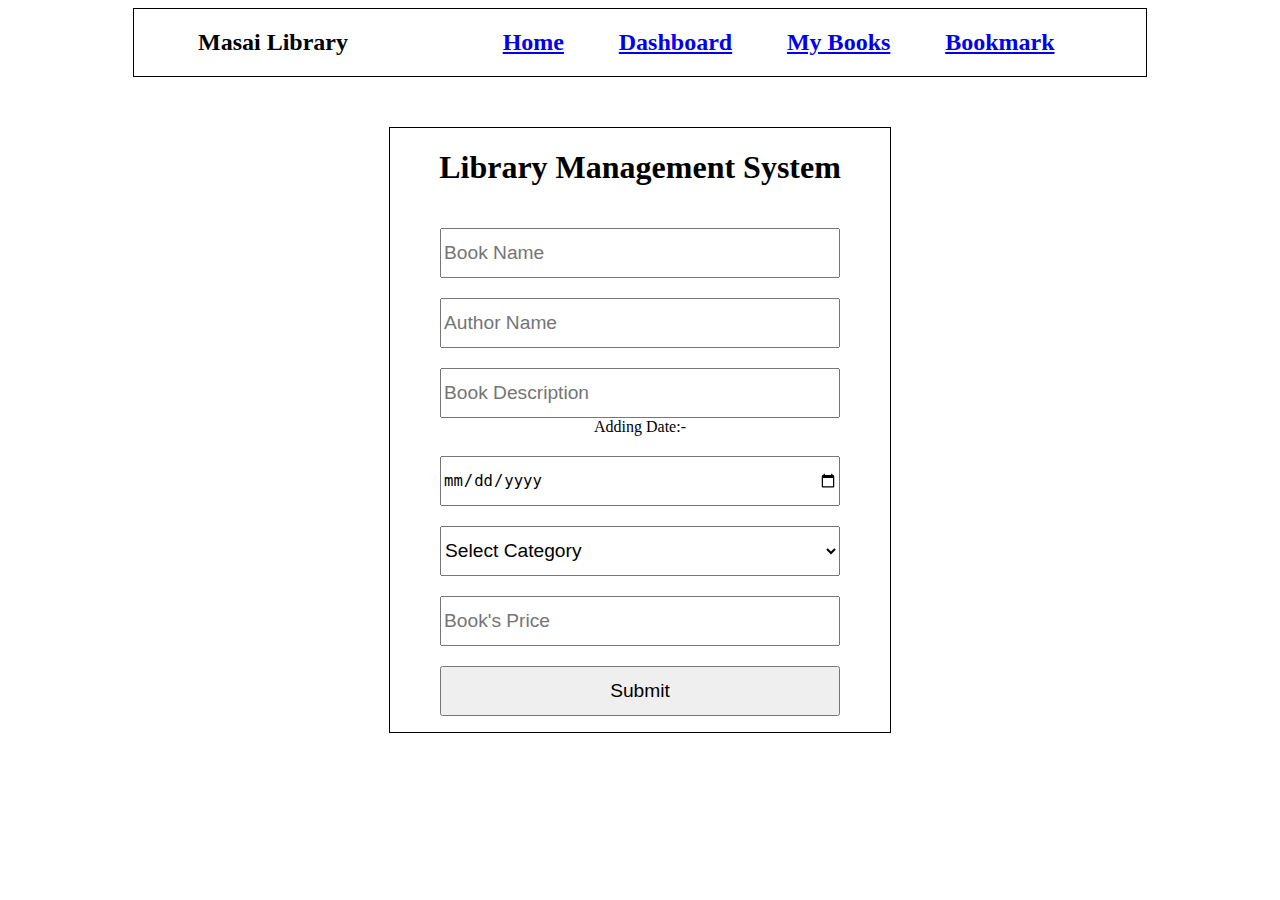
<file: LMS/index.html>
<html>
  <head>
    <title>Web20-C4</title>
    <link rel="stylesheet" href="./Styles/index.css">
  </head>
  <body>
    <div id="navbar">
      <h2>Masai Library</h2>
      <div>
        <a href="./index.html">
          <h2>Home</h2>
        </a>
        <a href="./dashboard.html">
          <h2>Dashboard</h2>
        </a>
        <a href="./buy.html">
          <h2>My Books</h2>
        </a>
        <a href="./bookmark.html">
          <h2>Bookmark</h2>
        </a>
      </div>
    </div>
    <div id="create">
      <h1>Library Management System</h1>
      <form  >
        <input id="name" placeholder="Book Name" type="text" /><br/>
        <input id="author" placeholder="Author Name" type="text" /><br/>
        <input id="desc" placeholder="Book Description" type="text" /><br/>
        <label for="">Adding Date:-</label><br/>
        <input type="date" id="added"/><br/>
        <select id="category">
          <option value="">Select Category</option>
          <option value="Fiction">Fiction</option>
          <option value="Self Help">Self Help</option>
          <option value="Finance">Finance</option>
        </select><br/>
        <input id="price" placeholder="Book's Price" type="number" /><br/>
        <input type="submit" value="Submit" id="submit" />
      </form>
    </div>
  </body>
</html>
<script  src="./Scripts/index.js"></script>
</file>
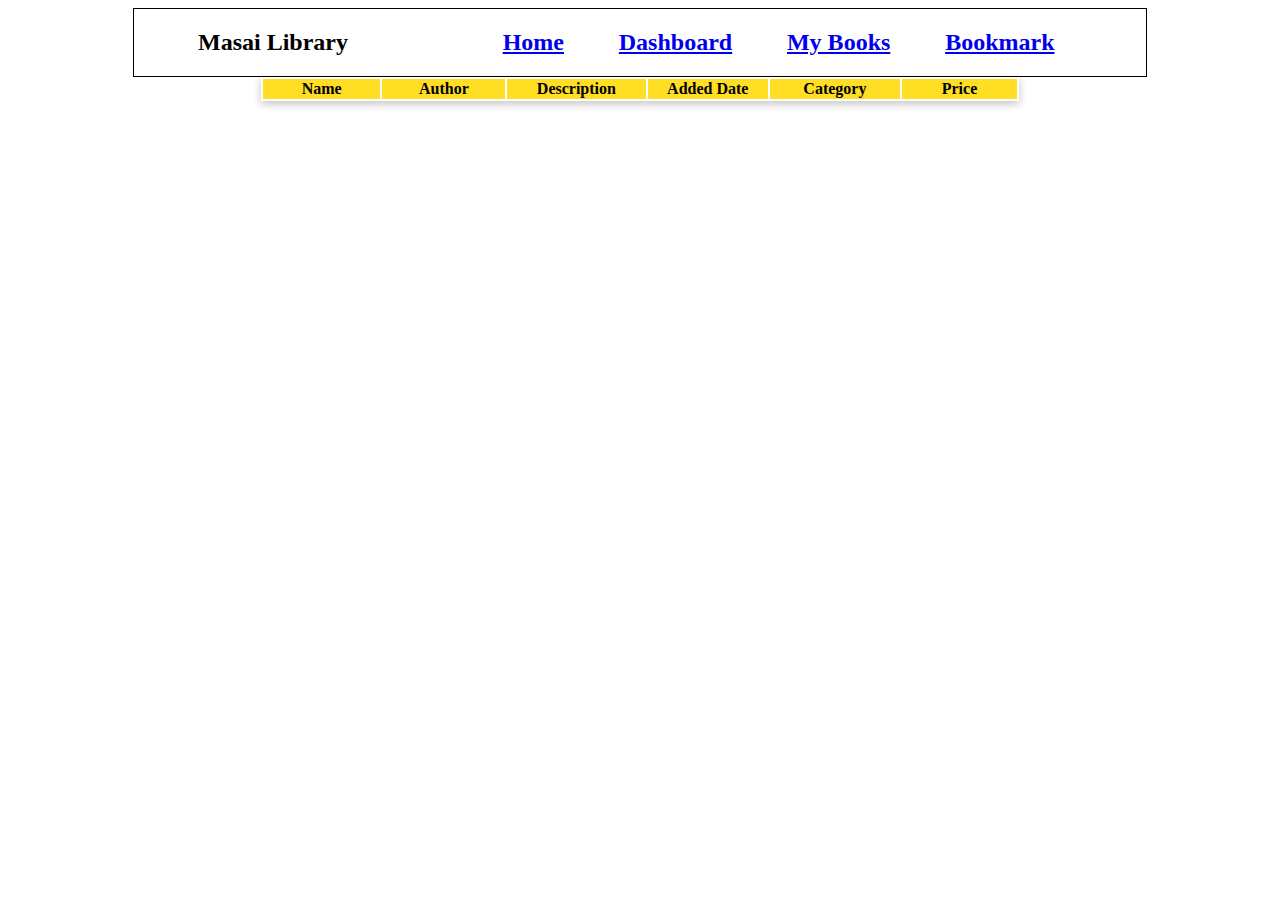
<file: LMS/bookmark.html>
<html>

<head>
  <title>Web20-C4</title>
  <link rel="stylesheet" href="./Styles/bookmarks.css">
</head>

<body>
  <div id="navbar">
    <h2>Masai Library</h2>
    <div>
      <a href="./index.html">
        <h2>Home</h2>
      </a>
      <a href="./dashboard.html">
        <h2>Dashboard</h2>
      </a>
      <a href="./buy.html">
        <h2>My Books</h2>
      </a>
      <a href="./bookmark.html">
        <h2>Bookmark</h2>
      </a>
    </div>
  </div>
  <table>
    <thead>
      <tr>
        <th>Name</th>
        <th>Author</th>
        <th>Description</th>
        <th>Added Date</th>
        <th>Category</th>
        <th>Price</th>
      </tr>
    </thead>
    <tbody>
      <!-- Append your data here  -->
    </tbody>
  </table>
</body>

</html>
</file>
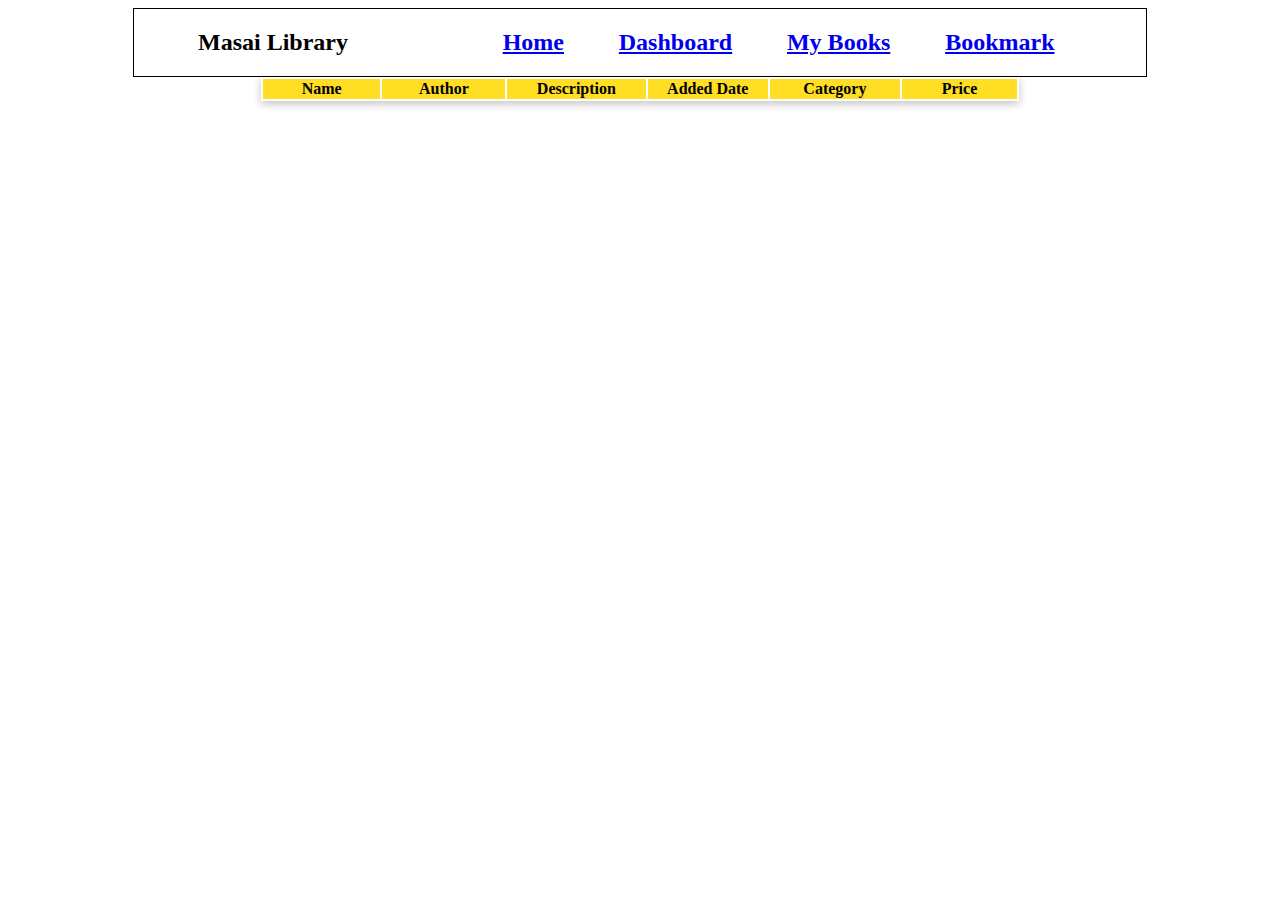
<file: LMS/buy.html>
<html>

<head>
  <title>Web20-C4</title>
  <link rel="stylesheet" href="./Styles/buy.css">
</head>

<body>
  <div id="navbar">
    <h2>Masai Library</h2>
    <div>
      <a href="./index.html">
        <h2>Home</h2>
      </a>
      <a href="./dashboard.html">
        <h2>Dashboard</h2>
      </a>
      <a href="./buy.html">
        <h2>My Books</h2>
      </a>
      <a href="./bookmark.html">
        <h2>Bookmark</h2>
      </a>
    </div>
  </div>
  <table>
    <thead>
      <tr>
        <th>Name</th>
        <th>Author</th>
        <th>Description</th>
        <th>Added Date</th>
        <th>Category</th>
        <th>Price</th>
      </tr>
    </thead>
    <tbody>
      <!-- Append your data here  -->
    </tbody>
  </table>
</body>

</html>
<script  src="./Scripts/buy.js"></script>
</file>
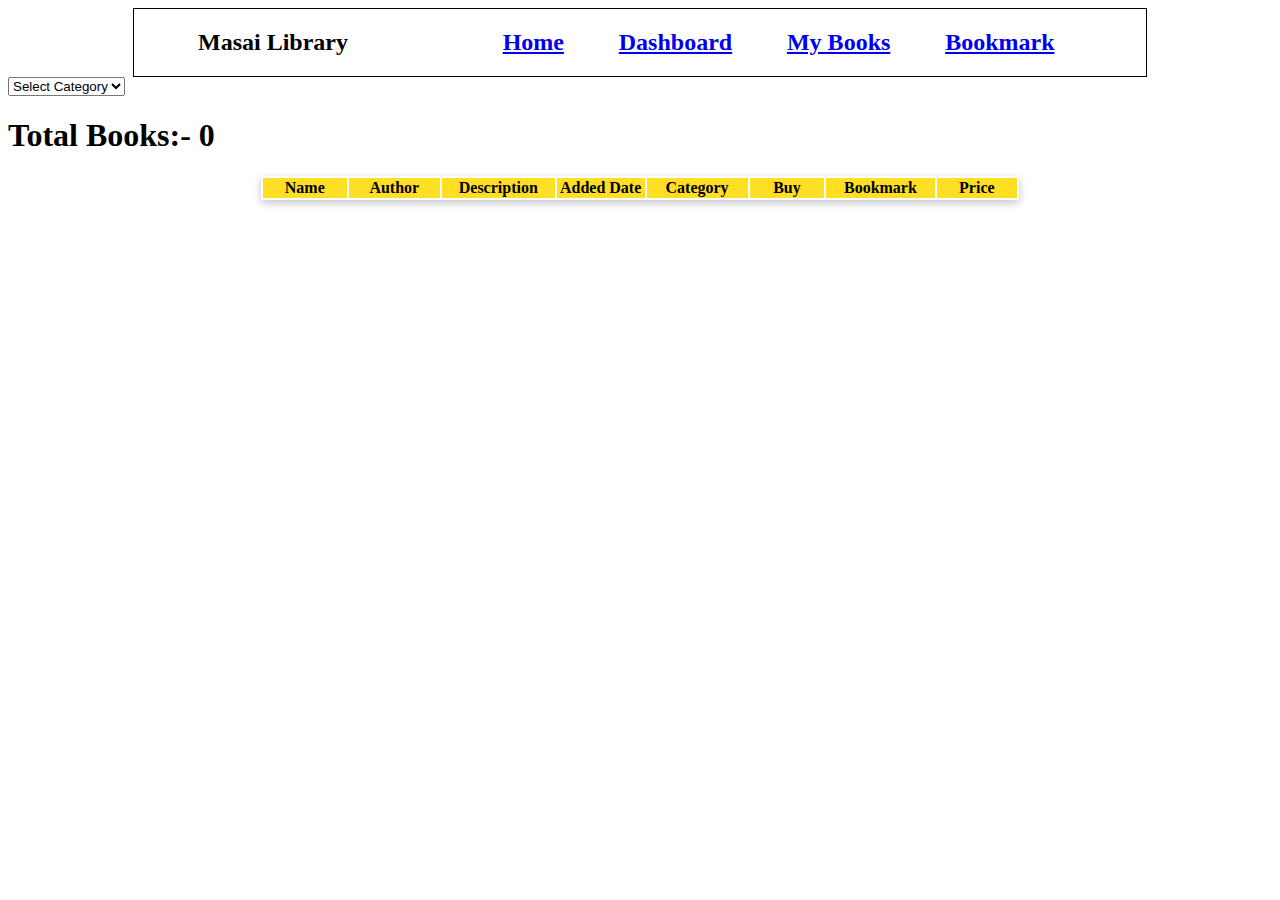
<file: LMS/dashboard.html>
<html>

<head>
  <title>Web20-C4</title>
  <link rel="stylesheet" href="./Styles/dashboard.css">
</head>

<body>
  <div id="navbar">
    <h2>Masai Library</h2>
    <div>
      <a href="./index.html">
        <h2>Home</h2>
      </a>
      <a href="./dashboard.html">
        <h2>Dashboard</h2>
      </a>
      <a href="./buy.html">
        <h2>My Books</h2>
      </a>
      <a href="./bookmark.html">
        <h2>Bookmark</h2>
      </a>
    </div>
  </div>
  <select id="filter">
    <option value="">Select Category</option>
    <option value="Fiction">Fiction</option>
    <option value="Self Help">Self Help</option>
    <option value="Finance">Finance</option>
  </select>
  <h1>Total Books:- <span id="book-count">0</span></h1>
  <table>
    <thead>
      <tr>
        <th>Name</th>
        <th>Author</th>
        <th>Description</th>
        <th>Added Date</th>
        <th>Category</th>
        <th>Buy</th>
        <th>Bookmark</th>
        <th>Price</th>
      </tr>
    </thead>
    <tbody>
      <!-- Append your data here  -->
    </tbody>
  </table>
</body>
</html>
<script  src="./Scripts/dashboard.js"></script>
</file>
<file: LMS/Styles/index.css>
#navbar{
    display: flex;
    width: 80%;
    border: 1px solid black;
    margin: auto;
    justify-content: space-around;
}
#navbar>div{
    display: flex;
    justify-content: space-around;
    width: 60%;
}

#create{
    width: 500px;
    text-align: center;
    margin: auto;
    margin-top: 50px;
    border: 1px solid black ;
}
#create form > input,select{
  width: 400px;
  font-size: larger;
  height: 50px;
  margin-top: 20px;
}
</file>
<file: LMS/Styles/bookmarks.css>
#navbar{
    display: flex;
    width: 80%;
    border: 1px solid black;
    margin: auto;
    justify-content: space-around;
}
#navbar>div{
    display: flex;
    justify-content: space-around;
    width: 60%;
}

table{

    width: 60%;
    margin: auto;
    text-align: center;
    box-shadow: rgba(0, 0, 0, 0.24) 0px 3px 8px;
}

table th{

    width: 200px;
    background-color: rgba(255, 217, 0, 0.863);
}


table td{
    background-color: aliceblue;
    width: 200px;
}

#create{
    width: 500px;
    text-align: center;
    margin: auto;
    margin-top: 50px;
    border: 1px solid black ;
}
#create form > input,select{
  width: 400px;
  font-size: larger;
  height: 50px;
  margin-top: 20px;
}
</file>
<file: LMS/Styles/buy.css>
#navbar{
    display: flex;
    width: 80%;
    border: 1px solid black;
    margin: auto;
    justify-content: space-around;
}
#navbar>div{
    display: flex;
    justify-content: space-around;
    width: 60%;
}
table{

    width: 60%;
    margin: auto;
    text-align: center;
    box-shadow: rgba(0, 0, 0, 0.24) 0px 3px 8px;
}

table th{

    width: 200px;
    background-color: rgba(255, 217, 0, 0.863);
}


table td{
    background-color: aliceblue;
    width: 200px;
}
#create{
    width: 500px;
    text-align: center;
    margin: auto;
    margin-top: 50px;
    border: 1px solid black ;
}
#create form > input,select{
  width: 400px;
  font-size: larger;
  height: 50px;
  margin-top: 20px;
}
</file>
<file: LMS/Styles/dashboard.css>
#navbar{
    display: flex;
    width: 80%;
    border: 1px solid black;
    margin: auto;
    justify-content: space-around;
}
#navbar>div{
    display: flex;
    justify-content: space-around;
    width: 60%;
}

table{

    width: 60%;
    margin: auto;
    text-align: center;
    box-shadow: rgba(0, 0, 0, 0.24) 0px 3px 8px;
}

table th{

    width: 200px;
    background-color: rgba(255, 217, 0, 0.863);
}


table td{
    background-color: aliceblue;
    width: 200px;
}
</file>
